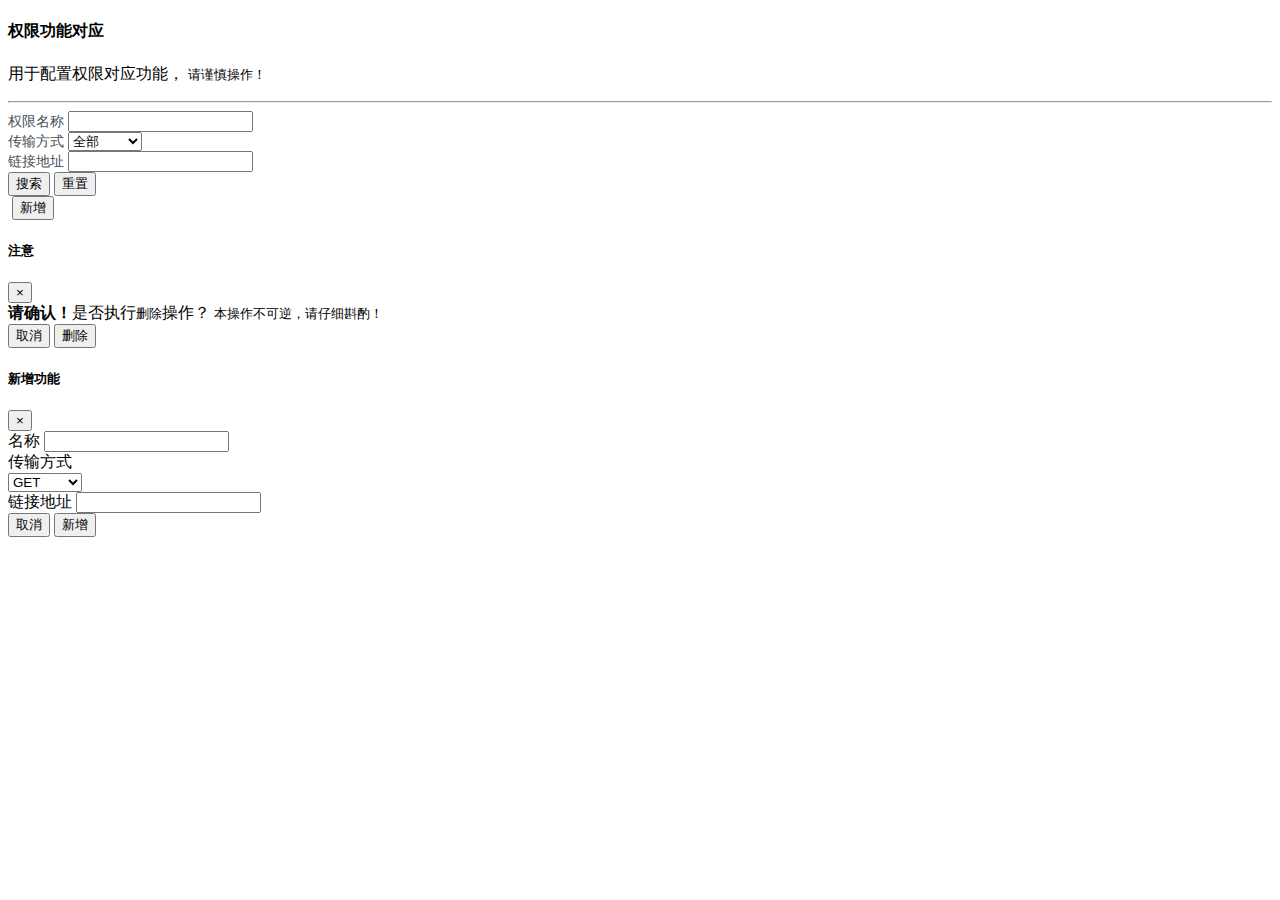
<file: src/main/resources/templates/operate.html>
<!DOCTYPE html>
<html lang="en" xmlns:th="http://www.thymeleaf.org">
<head>
    <head th:include="commons::head"></head>
    <link th:href="@{/x-editable-1.5.1/bootstrap4-editable/css/bootstrap-editable.css}" rel="stylesheet"/>
    <style>
        .search-custom label {
            font-size: 0.85rem;
            color: #495057;
        }

    </style>
</head>
<body>

<div class="container-scroller">
    <div th:replace="commons::top"></div>
    <div class="container-fluid page-body-wrapper">
        <div class="row row-offcanvas row-offcanvas-right">
            <div th:replace="commons::left"></div>
            <div class="content-wrapper">
                <h4 class="card-title">权限功能对应</h4>
                <div class="row">
                    <div class="col-lg-12 grid-margin stretch-card" style="margin-bottom: 0;">
                        <div class="card" style="margin-top: 0">
                            <div class="card-body">
                                <p class="card-description">
                                    用于配置权限对应功能， <code>请谨慎操作！</code>
                                </p>
                                <hr class="mt-2">

                                <div id="search-bar" class="search-custom">
                                    <div class="row">
                                        <div class="col-md-4">
                                            <label>权限名称</label>
                                            <input name="name" class="form-control form-control-sm"
                                                   type="text">
                                        </div>
                                        <div class="col-md-4">
                                            <label>传输方式</label>
                                            <select id="add-operate-method1" class="form-control">
                                                <option value="" selected>全部</option>
                                                <option value="GET">GET</option>
                                                <option value="POST">POST</option>
                                                <option value="PUT">PUT</option>
                                                <option value="DELETE">DELETE</option>
                                            </select>
                                            <input type="hidden" name="method" id="method">
                                        </div>
                                        <div class="col-md-4">
                                            <label>链接地址</label>
                                            <input name="url" class="form-control form-control-sm"
                                                   type="text">
                                        </div>
                                    </div>

                                    <button id="ok" type="submit" class="btn btn-primary btn-xs mt-3">搜索</button>
                                    <button id="reset" type="button" class="btn btn-light btn-xs mt-3"
                                            onclick="reset();">重置
                                    </button>
                                </div>

                                <div id="toolbar">
                                    <div class="form-inline" role="form">
                                        <button class="btn btn-primary btn-xs"
                                                style="margin-left: 4px; margin-right: 8px" data-toggle="modal"
                                                data-target="#addOperate">
                                            新增
                                        </button>

                                    </div>
                                </div>
                                <table id="table" class="table table-hover"
                                       data-icon-size="sm" data-editable-url="/operate/update">

                                </table>
                            </div>
                        </div>
                    </div>
                </div>
            </div>

            <!--删除-->
            <div class="modal fade" id="deleteInfo" tabindex="-1" role="dialog"
                 aria-labelledby="deleteInfoLabel" aria-hidden="true">
                <div class="modal-dialog" role="document">
                    <div class="modal-content">
                        <div class="modal-header">
                            <h5 class="modal-title" id="deleteInfoLabel">注意</h5>
                            <button type="button" class="close" data-dismiss="modal" aria-label="Close">
                                <span aria-hidden="true">&times;</span>
                            </button>
                        </div>
                        <div class="modal-body">
                            <strong>请确认！</strong>是否执行<code>删除</code>操作？
                            <code>本操作不可逆，请仔细斟酌！</code>
                            <input id="id" name="id" type="hidden">
                        </div>
                        <div class="modal-footer">
                            <button type="button" class="btn btn-secondary btn-xs" data-dismiss="modal">取消</button>
                            <button type="button" class="btn btn-danger btn-xs" id="delete-operate"
                                    onclick="deleteOperate()">删除
                            </button>
                        </div>
                    </div>
                </div>
            </div>
            <!--新增功能-->
            <div class="modal fade" id="addOperate" tabindex="-1" role="dialog"
                 aria-labelledby="addOperateLabel" aria-hidden="true">
                <div class="modal-dialog" role="document">
                    <div class="modal-content">
                        <div class="modal-header">
                            <h5 class="modal-title" id="addOperateLabel">新增功能</h5>
                            <button type="button" class="close" data-dismiss="modal" aria-label="Close">
                                <span aria-hidden="true">&times;</span>
                            </button>
                        </div>
                        <div class="modal-body row">
                            <div class="form-group col-md-4">
                                <label for="add-operate-name">名称</label>
                                <input type="text" class="form-control form-control-sm" id="add-operate-name"
                                       name="name" required>
                            </div>
                            <div class="form-group col-md-3">
                                <label for="add-operate-method">传输方式</label>
                                <div class="search-custom">
                                    <select id="add-operate-method" class="form-control">
                                        <option value="GET" selected>GET</option>
                                        <option value="POST">POST</option>
                                        <option value="PUT">PUT</option>
                                        <option value="DELETE">DELETE</option>
                                    </select>
                                </div>
                                <input type="hidden" name="method" id="addOperateMethod" value="GET">
                            </div>
                            <div class="form-group col-md-5">
                                <label for="add-operate-url">链接地址</label>
                                <input type="text" class="form-control form-control-sm" id="add-operate-url"
                                       name="url" required>
                            </div>
                        </div>
                        <div class="modal-footer">
                            <button type="button" class="btn btn-secondary btn-xs" data-dismiss="modal">取消</button>
                            <button type="button" class="btn btn-primary btn-xs" onclick="addOperate()">新增
                            </button>
                        </div>
                    </div>
                </div>
            </div>
            <div th:replace="commons::copyright"></div>
        </div>
    </div>
</div>

<div th:replace="commons::js"></div>
<script th:src="@{/bootstrap-table-1.12.1/extensions/editable/bootstrap-table-editable.js}"></script>
<script th:src="@{/x-editable-1.5.1/bootstrap4-editable/js/bootstrap-editable.js}"></script>
<script th:inline="javascript">
    var $table = $('#table'),
        $ok = $('#ok');

    $("#table").bootstrapTable({
        toggle: 'table',
        url: '/operate',
        toolbar: '#toolbar',
        toolbarAlign: 'right',
        trimOnSearch: 'true',
        sidePagination: 'server',
        queryParams: 'queryParams',
        idField: 'oid',
        pagination: true,
        columns: [{
            title: '序号',
            formatter: function (value, row, index) {
                var pageSize = $table.bootstrapTable('getOptions').pageSize;
                var pageNumber = $table.bootstrapTable('getOptions').pageNumber;
                return pageSize * (pageNumber - 1) + index + 1;
            }
        }, {
            field: 'oid',
            title: 'oid',
            visible: false
        }, {
            field: 'name',
            title: '名称',
            editable: {
                validate: function (value) {
                    if (!$.trim(value)) {
                        return '不能为空';
                    }
                }
            }
        }, {
            field: 'method',
            title: '传输方式',
            editable: {
                type: 'select2',
                source: [{id: 'GET', text: 'GET'}, {id: 'POST', text: 'POST'}, {id: 'PUT', text: 'PUT'}, {
                    id: 'DELETE',
                    text: 'DELETE'
                }]
            }
        }, {
            field: 'url',
            title: '链接地址',
            editable: {
                validate: function (value) {
                    if (!$.trim(value)) {
                        return '不能为空';
                    }
                }
            }
        }, {
            title: '操作',
            formatter: function (value, row, index) {
                return [
                    '<button class="btn btn-danger btn-xs" style="margin-left: 4px" onclick="showDeleteOperate(\'' + row["oid"] + '\')">删除</button>'
                ].join('');
            }
        }]
    });

    function showDeleteOperate(oid) {
        $("#id").val(oid);
        $("#delete-operate").show();
        $('#deleteInfo').modal('show');
    }

    function queryParams(params) {
        params['sid'] = $('#select-sid').val();
        $('#search-bar').find('input[name]').each(function () {
            params[$(this).attr('name')] = $(this).val();
        });
        return params;
    }


    $(function () {


        $("#add-operate-method").select2();

        $("#add-operate-method").change(function () {
            var method = $("#add-operate-method").val();
            $("#addOperateMethod").val(method);
        });


        $("#add-operate-method1").select2();

        $("#add-operate-method1").change(function () {
            var method = $("#add-operate-method1").val();
            $("#method").val(method);
        });
    });

    $ok.click(function () {
        $table.bootstrapTable('refresh');
    });

    function addOperate() {
        var params = {};
        $("#addOperate .modal-body").find('input[name]').each(function () {
            params[$(this).attr('name')] = $(this).val();
        });
        params['sid'] = $('#select-sid').val();

        $.ajax({
            url: "/operate/",
            type: "POST",
            data: JSON.stringify(params),
            contentType: "application/json;charset=UTF-8",
            // beforeSend: function () {
            //     showProgress();
            // },
            success: function (data) {
                alert("操作成功");
                $('#addOperate').modal('hide');
                $table.bootstrapTable('refresh');

            },
            error: function (result) {
                var response = result.responseText;
                var json = JSON.parse(response);
                alert("操作失败！\n错误代码：" + json.code + "。 错误信息：" + json.message);
            }
            // ,
            // complete: function () {
            //     closeProgress();
            // }
        });
    }

    function deleteOperate() {
        $.ajax({
            url: "/operate/delete/" + $("#id").val(),
            type: "POST",
            // beforeSend: function () {
            //     showProgress();
            // },
            success: function (data) {
                alert("操作成功");
                $('#deleteInfo').modal('hide');
                $table.bootstrapTable('refresh');
            },
            error: function (result) {
                var response = result.responseText;
                var json = JSON.parse(response);
                alert("操作失败！\n错误代码：" + json.code + "。 错误信息：" + json.message);
            }
            // ,
            // complete: function () {
            //     closeProgress();
            // }
        });
    }

    function reset() {
        $("#add-operate-method1").val(null).trigger("change");
        $("input[name='name']").val(null);
        $("input[name='method']").val(null);
        $("input[name='url']").val(null);
        $table.bootstrapTable('refresh');
    }

</script>

</body>
</html>
</file>
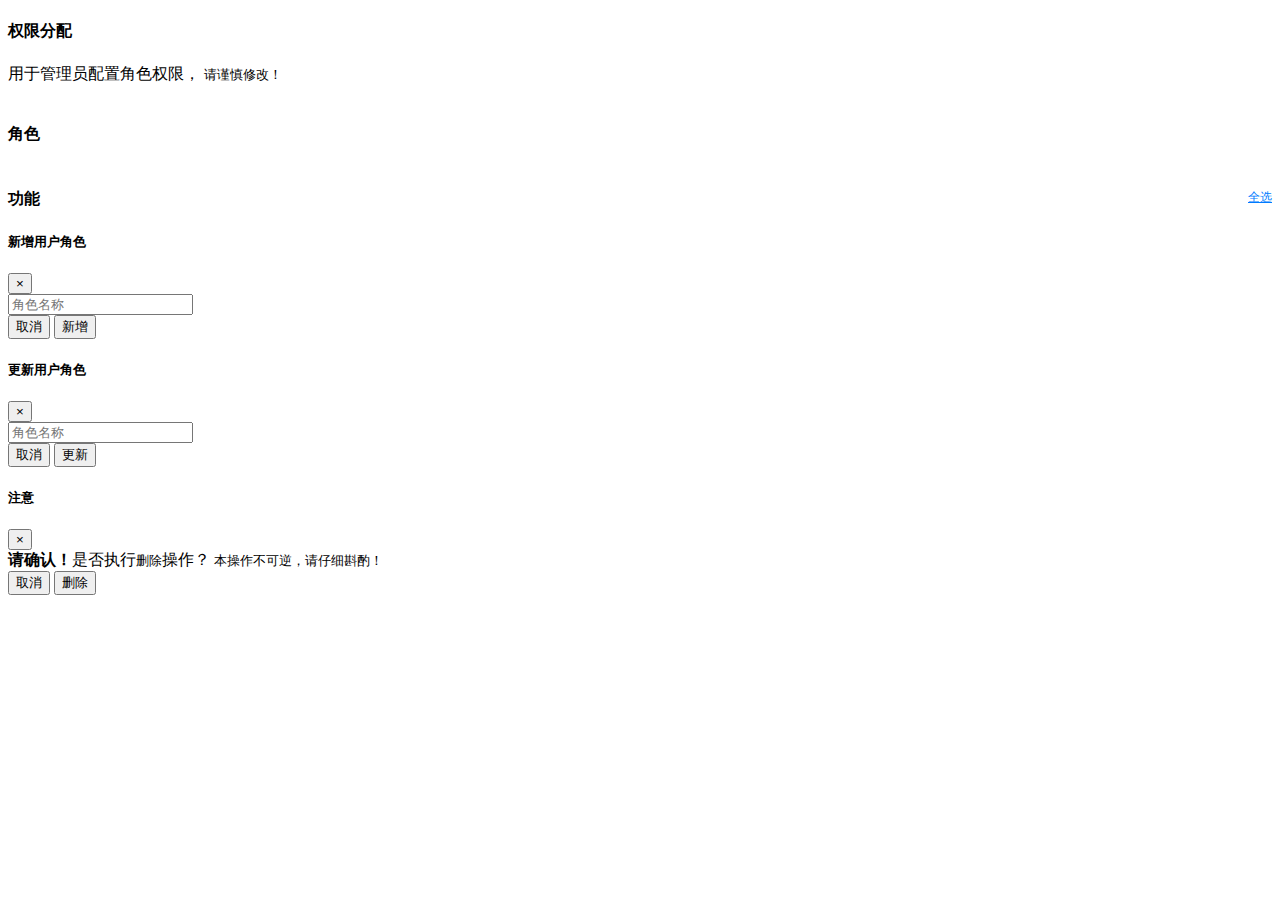
<file: src/main/resources/templates/role.html>
<!DOCTYPE html>
<html lang="en" xmlns:th="http://www.thymeleaf.org">
<head>
    <head th:include="commons::head"></head>
    <link rel="stylesheet" th:href="@{/patternfly-bootstrap-treeview-2.1.5/bootstrap-treeview.min.css}">
    <link rel="stylesheet" th:href="@{/jQuery-contextMenu-2.7.1/jquery.contextMenu.css}">
    <link th:href="@{/x-editable-1.5.1/bootstrap4-editable/css/bootstrap-editable.css}" rel="stylesheet"/>
    <style>
        .list-group-item svg {
            margin-right: 5px;
        }

    </style>
</head>
<body>

<div class="container-scroller">
    <div th:replace="commons::top"></div>
    <div class="container-fluid page-body-wrapper">
        <div class="row row-offcanvas row-offcanvas-right">
            <div th:replace="commons::left"></div>
            <div class="content-wrapper">
                <h4 class="card-title">权限分配</h4>
                <div class="row">
                    <div class="col-md-12 grid-margin stretch-card" style="margin-bottom: 0;">
                        <div class="card" style="margin-top: 0">
                            <div class="card-body">
                                <p class="card-description">
                                    用于管理员配置角色权限， <code>请谨慎修改！</code>
                                </p>
                            </div>
                        </div>
                    </div>

                    <div class="col-md-3 grid-margin stretch-card"
                         style="padding-top: 2px; padding-right: 2px; ">
                        <div class="card" style="margin-top: 0">
                            <div class="card-body">
                                <div>
                                    <a href="javascript:;" data-toggle="modal"
                                       style="float: right; color: #007bff;"
                                       data-target="#addRole">
                                        <i class="fa fa-plus"></i>
                                    </a>
                                    <h4 class="card-description">角色</h4>
                                    <div id="role-tree"></div>
                                </div>
                            </div>
                        </div>
                    </div>

                    <div class="col-md-9 grid-margin stretch-card" style="padding-top: 2px; padding-left: 0">
                        <div class="card" style="margin-top: 0">
                            <div class="card-body">
                                <a id="operate-check-all" href="javascript:;"
                                   style="float: right; color: #007bff; font-size: 0.75rem">
                                    全选
                                </a>
                                <h4 class="card-description">功能</h4>
                                <div id="operate-tree"></div>
                            </div>
                        </div>
                    </div>
                </div>
            </div>
        </div>

        <!--新增权限-->
        <div class="modal fade" id="addRole" tabindex="-1" role="dialog"
             aria-labelledby="addRoleLabel" aria-hidden="true">
            <div class="modal-dialog" role="document">
                <div class="modal-content">
                    <div class="modal-header">
                        <h5 class="modal-title" id="addRoleLabel">新增用户角色</h5>
                        <button type="button" class="close" data-dismiss="modal" aria-label="Close">
                            <span aria-hidden="true">&times;</span>
                        </button>
                    </div>
                    <div class="modal-body">
                        <input type="text" class="form-control form-control" id="add-system-info-name"
                               placeholder="角色名称"
                               name="name" required>
                        <input type="hidden" class="form-control form-control" id="add-system-info-key"
                               name="key" th:value="${#dates.createNow().getTime()}">
                    </div>
                    <div class="modal-footer">
                        <button type="button" class="btn btn-secondary btn-sm" data-dismiss="modal">取消</button>
                        <button type="button" class="btn btn-danger btn-sm" onclick="addRole()">新增
                        </button>
                    </div>
                </div>
            </div>
        </div>
        <!--修改权限-->
        <div class="modal fade" id="updateRole" tabindex="-1" role="dialog"
             aria-labelledby="updateRoleLabel" aria-hidden="true">
            <div class="modal-dialog" role="document">
                <div class="modal-content">
                    <div class="modal-header">
                        <h5 class="modal-title" id="updateRoleLabel">更新用户角色</h5>
                        <button type="button" class="close" data-dismiss="modal" aria-label="Close">
                            <span aria-hidden="true">&times;</span>
                        </button>
                    </div>
                    <div class="modal-body ">
                        <div class="form-group ">
                            <input type="text" class="form-control form-control" id="role-name" placeholder="角色名称"
                                   name="name" required>
                        </div>
                        <input type="hidden" name="rid" id="rid">
                    </div>
                    <div class="modal-footer">
                        <button type="button" class="btn btn-secondary btn-sm" data-dismiss="modal">取消</button>
                        <button type="button" class="btn btn-danger btn-sm" onclick="updateRole()">更新
                        </button>
                    </div>
                </div>
            </div>
        </div>
        <!--删除权限-->
        <div class="modal fade" id="deleteInfo" tabindex="-1" role="dialog"
             aria-labelledby="deleteInfoLabel" aria-hidden="true">
            <div class="modal-dialog" role="document">
                <div class="modal-content">
                    <div class="modal-header">
                        <h5 class="modal-title" id="deleteInfoLabel">注意</h5>
                        <button type="button" class="close" data-dismiss="modal" aria-label="Close">
                            <span aria-hidden="true">&times;</span>
                        </button>
                    </div>
                    <div class="modal-body">
                        <strong>请确认！</strong>是否执行<code>删除</code>操作？
                        <code>本操作不可逆，请仔细斟酌！</code>
                        <input id="id" name="id" type="hidden">
                    </div>
                    <div class="modal-footer">
                        <button type="button" class="btn btn-secondary btn-xs" data-dismiss="modal">取消</button>
                        <button type="button" class="btn btn-danger btn-xs"
                                onclick="deleteRole()">删除
                        </button>
                    </div>
                </div>
            </div>
        </div>
        <div th:replace="commons::copyright"></div>
    </div>
</div>
</div>

<div th:replace="commons::js"></div>
<script th:src="@{/patternfly-bootstrap-treeview-2.1.5/bootstrap-treeview.js}"></script>
<script th:src="@{/jQuery-contextMenu-2.7.1/jquery.contextMenu.js}"></script>
<script th:src="@{/jQuery-contextMenu-2.7.1/jquery.ui.position.js}"></script>
<script th:inline="javascript">
    var opsize, ropsize;

    $('#role-tree').treeview({
        dataUrl: {
            url: "/role/tree",
            method: "GET",
            cache: false
        },
        preventUnselect: true,
        selectedBackColor: "#dee2e6",
        selectedColor: "#212529",
        onNodeSelected: function (event, node) {
            var rid = $('#role-tree').treeview('getSelected')[0].dataAttr.id;
            var disable = $('#role-tree').treeview('getSelected')[0].dataAttr.root === 1;
            getOperate(rid, disable);
            $("#operate-check-all").attr("disabled", disable);
        },
        onRendered: function (event, nodes) {
            try {
                var rid = $('#role-tree').treeview('getSelected')[0].dataAttr.id;
                var disable = $('#role-tree').treeview('getSelected')[0].dataAttr.root === 1;
                getOperate(rid, disable);
                $("#operate-check-all").attr("disabled", disable);
            } catch (e) {
                console.log(e)
            }
        }
    });


    function getOperate(rid, disable) {
        var params = {
            rid: rid,
            disable: disable
        };
        $('#operate-tree').treeview({
            dataUrl: {
                url: "/operate/tree",
                method: "GET",
                data: params,
                cache: false,
                success: function (data) {
                    ropsize = 0;
                    opsize = data.length;
                    $.each(data, function (i, operate) {
                        if (operate.state.checked)
                            ropsize++;
                    });
                    setFont();
                }
            },
            showIcon: false,
            showCheckbox: true,
            uncheckedIcon: "fa fa-square-o",
            checkedIcon: "fa fa-check-square-o",
            highlightSelected: false,
            onNodeSelected: function (event, node) {
                if (node.state.checked) {
                    $(this).treeview('uncheckNode', [node, {silent: true}]);
                    deleteRoleOperate(node.id, node.dataAttr.value);
                } else {
                    $(this).treeview('checkNode', [node, {silent: true}]);
                    addRoleOperate(node.id, node.dataAttr.id);
                }
            },
            onNodeChecked: function (event, node) {
                addRoleOperate(node.id, node.dataAttr.id);
            },
            onNodeUnchecked: function (event, node) {
                deleteRoleOperate(node.id, node.dataAttr.value);
            }
        });
    }

    $(function () {
        $('#role-tree').contextMenu({
            selector: '.list-group-item',
            callback: function (key, options) {
                var id = $(this).attr("data-id");
                if (key === "edit") {
                    $("#role-name").val($(this).text());
                    $("#role-key").val($(this).attr("data-value"));
                    $("#rid").val(id);
                    $('#updateRole').modal('show');
                } else {
                    $("#id").val(id);
                    $('#deleteInfo').modal('show');
                }
            },
            items: {
                "edit": {name: "修改", icon: "edit"},
                "delete": {name: "删除", icon: "delete"}
            }
        });
    });


    function addRole() {
        var params = {};
        $("#addRole .modal-body").find('input[name]').each(function () {
            params[$(this).attr('name')] = $(this).val();
        });

        $.ajax({
            url: "/role/",
            type: "POST",
            data: JSON.stringify(params),
            contentType: "application/json;charset=UTF-8",
            // beforeSend: function () {
            //     showProgress();
            // },
            success: function (data) {
                alert("操作成功");
                var node = {
                    text: params.name,
                    dataAttr: {
                        id: data,
                        value: params.key,
                        modify: 1
                    },
                    id: 'role-' + data,
                    state: {selected: true}
                };
                var nodes = $("#role-tree").treeview('getNodes');
                $("#role-tree").treeview('addNode', [node, nodes[node.length], nodes.length, {silent: true}]);
                $('#role-tree').treeview('selectNode', [node, {silent: true}]);
                var disable = $('#role-tree').treeview('getSelected')[0].dataAttr.root === 1;
                $("#operate-check-all").attr("disabled", disable);
                getOperate(data, disable);

                $("#addRole .modal-body").find('input[name]').each(function () {
                    $(this).val('');
                });
                $("#addRole").modal('hide');
            },
            error: function (result) {
                var response = result.responseText;
                var json = JSON.parse(response);
                alert("操作失败！\n错误代码：" + json.code + "。 错误信息：" + json.message);
            }
            // ,
            // complete: function () {
            //     closeProgress();
            // }
        });
    }

    function deleteRole() {
        var id = $("#id").val();
        $.ajax({
            url: "/role/delete/" + id,
            type: "POST",
            // beforeSend: function () {
            //     showProgress();
            // },
            success: function (data) {
                alert("操作成功");
                var adminNode = $("#role-tree").treeview('findNodes', ['1', 'dataAttr.root'])[0];
                $('#role-tree').treeview('selectNode', [adminNode, {silent: true}]);

                var node = $("#role-tree").treeview('findNodes', ['role-' + id, 'id'])[0];
                $("#role-tree").treeview('removeNode', [node, {silent: true}]);

                $("#deleteInfo").modal('hide');
            },
            error: function (result) {
                var response = result.responseText;
                var json = JSON.parse(response);
                alert("操作失败！\n错误代码：" + json.code + "。 错误信息：" + json.message);
            }
            // ,
            // complete: function () {
            //     closeProgress();
            // }
        });
    }

    function updateRole() {
        var id;
        var params = {};
        $("#updateRole .modal-body").find('input[name]').each(function () {
            if ($(this).attr('name') === "rid")
                id = $(this).val();
            params[$(this).attr('name')] = $(this).val();
        });

        $.ajax({
            url: "/role/update/" + id,
            type: "POST",
            data: JSON.stringify(params),
            contentType: "application/json;charset=UTF-8",
            // beforeSend: function () {
            //     showProgress();
            // },
            success: function (data) {
                alert("操作成功");
                var node = $("#role-tree").treeview('findNodes', ['role-' + id, 'id'])[0];
                var newNode = {
                    text: params.name,
                    dataAttr: node.dataAttr,
                    id: node.id,
                    state: {selected: true},
                    class: node.class
                };

                $('#role-tree').treeview('updateNode', [node, newNode, {silent: true}]);
                $("#updateRole").modal('hide');
            },
            error: function (result) {
                var response = result.responseText;
                var json = JSON.parse(response);
                alert("操作失败！\n错误代码：" + json.code + "。 错误信息：" + json.message);
            }
            // ,
            // complete: function () {
            //     closeProgress();
            // }
        });
    }

    function addRoleOperate(id, oid) {
        var params = {};
        params['oid'] = oid;
        var rid;
        try {
            rid = $('#role-tree').treeview('getSelected')[0].dataAttr.id;
        } catch (e) {
        }
        if (rid === undefined) {
            alert("无法获取rid");
            return
        }
        params['rid'] = rid;

        $.ajax({
            url: "/roleOperate/",
            type: "POST",
            data: JSON.stringify(params),
            contentType: "application/json;charset=UTF-8",
            // beforeSend: function () {
            //     showProgress();
            // },
            success: function (data) {
                var node = $('#operate-tree').treeview('findNodes', [id, 'id'])[0];
                var newNode = {
                    text: node.text,
                    dataAttr: {
                        id: node.dataAttr.id,
                        value: data
                    },
                    id: node.id,
                    state: {checked: true, disabled: node.state.disabled}
                };

                $('#operate-tree').treeview('updateNode', [node, newNode, {silent: true}]);
                ropsize++;
                setFont();
            },
            error: function (result) {
                var node = $('#operate-tree').treeview('findNodes', [id, 'id'])[0];
                $("#operate-tree").treeview('uncheckNode', [node, {silent: true}]);
                var response = result.responseText;
                var json = JSON.parse(response);
                alert("操作失败！\n错误代码：" + json.code + "。 错误信息：" + json.message);
            }
            // ,
            // complete: function () {
            //     closeProgress();
            // }
        });
    }

    function deleteRoleOperate(nodeid, roid) {
        $.ajax({
            url: "/roleOperate/delete/" + roid,
            type: "POST",
            // beforeSend: function () {
            //     showProgress();
            // },
            success: function (data) {
                var node = $('#operate-tree').treeview('findNodes', [nodeid, 'id'])[0];
                var newNode = {
                    text: node.text,
                    dataAttr: {
                        id: node.dataAttr.id
                    },
                    id: node.id,
                    state: {checked: false, disabled: node.state.disabled}
                };
                $('#operate-tree').treeview('updateNode', [node, newNode, {silent: true}]);
                ropsize--;
                setFont();
            },
            error: function (result) {
                var node = $('#operate-tree').treeview('findNodes', [nodeid, 'id'])[0];
                $("#operate-tree").treeview('checkNode', [node, {silent: true}]);
                var response = result.responseText;
                var json = JSON.parse(response);
                alert("操作失败！\n错误代码：" + json.code + "。 错误信息：" + json.message);
            }
            // ,
            // complete: function () {
            //     closeProgress();
            // }
        });
    }

    function setFont() {
        if (opsize === ropsize) {
            $("#operate-check-all").html("取消全选");
        } else {
            $("#operate-check-all").html("全选");
        }
    }

    $("#operate-check-all").click(function () {
        // $('#role-tree').treeview('getSelected')[0]
        if ($(this).is('[disabled]')) {
            alert("无法修改系统管理员账号的权限");
        } else {
            if (opsize === ropsize) {
                deleteList();
            } else {
                saveList();
            }
        }
    });

    function saveList() {
        var rid;
        try {
            rid = $('#role-tree').treeview('getSelected')[0].dataAttr.id;
        } catch (e) {
        }
        if (rid === undefined) {
            alert("无法获取rid");
            return
        }

        var oids = [];
        $.each($('#operate-tree').treeview('getUnchecked'), function (i, operate) {
            oids.push(operate.dataAttr.id);
        });

        $.ajax({
            url: "/roleOperate/list/" + rid,
            type: "POST",
            dataType: "json",
            data: JSON.stringify(oids),
            contentType: "application/json;charset=UTF-8",
            // beforeSend: function () {
            //     showProgress();
            // },
            success: function (data) {
                $.each($('#operate-tree').treeview('getUnchecked'), function (i, node) {
                    var roid;
                    $.each(data, function (j, map) {
                        if (node.dataAttr.id === map.oid)
                            roid = map.roid;
                    });

                    var newNode = {
                        text: node.text,
                        dataAttr: {
                            id: node.dataAttr.id,
                            value: roid
                        },
                        id: node.id,
                        state: {checked: true, disabled: node.state.disabled}
                    };

                    $('#operate-tree').treeview('updateNode', [node, newNode, {silent: true}]);
                });
                ropsize = opsize;
                setFont();
            },
            error: function (result) {
                var response = result.responseText;
                var json = JSON.parse(response);
                alert("操作失败！\n错误代码：" + json.code + "。 错误信息：" + json.message);
            }
            // ,
            // complete: function () {
            //     closeProgress();
            // }
        });
    }

    function deleteList() {
        var rid;
        try {
            rid = $('#role-tree').treeview('getSelected')[0].dataAttr.id;
        } catch (e) {
        }
        if (rid === undefined) {
            alert("无法获取到rid");
            return;
        }

        $.ajax({
            url: "/roleOperate/delete/list/" + rid,
            type: "POST",
            // beforeSend: function () {
            //     showProgress();
            // },
            success: function (data) {
                $.each($('#operate-tree').treeview('getNodes'), function (i, node) {
                    var newNode = {
                        text: node.text,
                        dataAttr: {
                            id: node.dataAttr.id
                        },
                        id: node.id,
                        state: {checked: false, disabled: node.state.disabled}
                    };

                    $('#operate-tree').treeview('updateNode', [node, newNode, {silent: true}]);
                });

                ropsize = 0;
                setFont();
            },
            error: function (result) {
                var response = result.responseText;
                var json = JSON.parse(response);
                alert("操作失败！\n错误代码：" + json.code + "。 错误信息：" + json.message);
            }
            // ,
            // complete: function () {
            //     closeProgress();
            // }
        });
    }


</script>

</body>
</html>
</file>
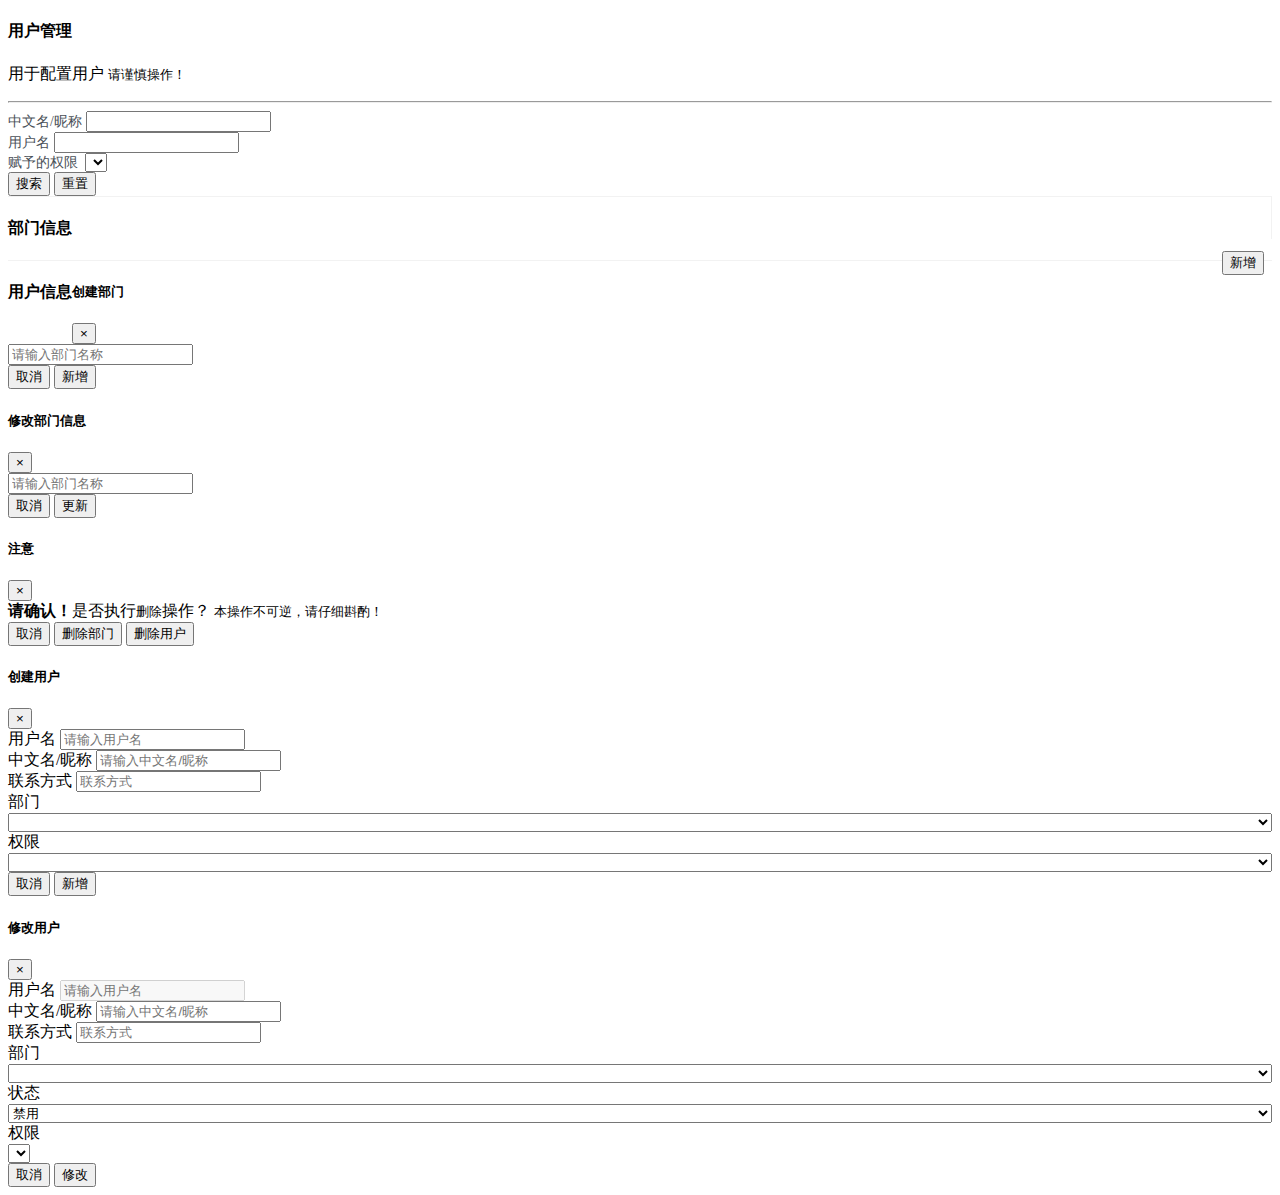
<file: src/main/resources/templates/user.html>
<!DOCTYPE html>
<html lang="en" xmlns:th="http://www.thymeleaf.org">
<head>
    <head th:include="commons::head"></head>
    <link rel="stylesheet" th:href="@{/patternfly-bootstrap-treeview-2.1.5/bootstrap-treeview.min.css}">
    <link rel="stylesheet" th:href="@{/jQuery-contextMenu-2.7.1/jquery.contextMenu.css}">
    <link th:href="@{/x-editable-1.5.1/bootstrap4-editable/css/bootstrap-editable.css}" rel="stylesheet"/>
    <style>
        .search-custom label {
            font-size: 0.85rem;
            color: #495057;
        }

    </style>
</head>
<body>

<div class="container-scroller">
    <div th:replace="commons::top"></div>
    <div class="container-fluid page-body-wrapper">
        <div class="row row-offcanvas row-offcanvas-right">
            <div th:replace="commons::left"></div>
            <div class="content-wrapper">
                <h4 class="card-title">用户管理</h4>
                <div class="row">
                    <div class="col-lg-12 grid-margin stretch-card" style="margin-bottom: 0;">
                        <div class="card" style="margin-top: 0">
                            <div class="card-body">
                                <p class="card-description">
                                    用于配置用户 <code>请谨慎操作！</code>
                                </p>
                                <hr class="mt-2">

                                <div id="search-bar" class="search-custom">
                                    <div class="row">
                                        <div class="col-md-4">
                                            <label>中文名/昵称</label>
                                            <input name="zhname" class="form-control form-control-sm"
                                                   type="text">
                                        </div>
                                        <div class="col-md-4">
                                            <label>用户名</label>
                                            <input name="username" class="form-control form-control-sm"
                                                   type="text">
                                        </div>
                                        <div class="col-md-4">
                                            <label>赋予的权限&nbsp;</label>
                                            <select class="form-control" id="role-info">
                                            </select>
                                            <input type="hidden" name="rid" id="rid">
                                        </div>
                                    </div>

                                    <button id="ok" type="submit" class="btn btn-primary btn-xs mt-3">搜索</button>
                                    <button id="reset" type="button" class="btn btn-light btn-xs mt-3"
                                            onclick="reset();">重置
                                    </button>
                                </div>
                            </div>
                        </div>
                    </div>

                    <div class="col-md-3 d-flex align-items-stretch" style="padding-right: 0; ">
                        <div class="row flex-grow">
                            <div class="col-12 grid-margin stretch-card">
                                <div class="card" style="margin-top: 0">
                                    <div class="card-body"
                                         style="border-right: 1px solid #f2f2f2; border-top: 1px solid #f2f2f2">
                                        <div>
                                            <!--<a href="javascript:;" data-toggle="modal"-->
                                            <!--style="float: right; color: #28a745;"-->
                                            <!--data-target="#addDept">-->
                                            <!--<i class="fa fa-plus"-->
                                            <!--&gt;</i>-->
                                            <!--</a>-->
                                            <h4 class="card-description">部门信息</h4>
                                            <div id="dept-tree" class="tree-with-icon"></div>
                                            <input type="hidden" id="select-sid">
                                        </div>
                                    </div>
                                </div>
                            </div>
                        </div>
                    </div>

                    <div class="col-md-9 d-flex grid-margin align-items-stretch" style="padding-left: 0">
                        <div class="card" style="margin-top: 0; width: 100%">
                            <div class="card-body" style="border-top: 1px solid #f2f2f2">
                                <h4 class="card-description" style="float:left;">用户信息</h4>
                                <button class="btn btn-primary btn-xs"
                                        style="margin-left: 4px; margin-right: 8px;float: right;margin-top: -10px;"
                                        data-toggle="modal"
                                        data-target="#addUser">
                                    <span>新增</span>
                                </button>

                                <!--<div id="toolbar">
                                    <div class="form-inline" role="form">
                                        <button class="btn btn-primary btn-xs"
                                                style="margin-left: 4px; margin-right: 8px" data-toggle="modal"
                                                data-target="#addUser">
                                            <span>新增</span>
                                        </button>

                                    </div>
                                </div>-->
                                <table id="table" class="table table-hover"
                                       data-icon-size="sm" data-editable-url="/operate/update">

                                </table>
                            </div>
                        </div>
                    </div>
                </div>
            </div>

            <!--新增部门-->
            <div class="modal fade" id="addDept" tabindex="-1" role="dialog"
                 aria-labelledby="addDeptLabel" aria-hidden="true">
                <div class="modal-dialog" role="document">
                    <div class="modal-content">
                        <div class="modal-header">
                            <h5 class="modal-title" id="addDeptLabel">创建部门</h5>
                            <button type="button" class="close" data-dismiss="modal" aria-label="Close">
                                <span aria-hidden="true">&times;</span>
                            </button>
                        </div>
                        <div class="modal-body">
                            <input type="text" class="form-control form-control" id="add-system-info-name"
                                   name="name" required placeholder="请输入部门名称">
                            <input type="hidden" id="add-dept-parentId" name="parentId">
                        </div>
                        <div class="modal-footer">
                            <button type="button" class="btn btn-secondary btn-xs" data-dismiss="modal">取消</button>
                            <button type="button" class="btn btn-primary btn-xs" onclick="addDept()">新增
                            </button>
                        </div>
                    </div>
                </div>
            </div>
            <!--修改部门-->
            <div class="modal fade" id="updateDept" tabindex="-1" role="dialog"
                 aria-labelledby="updateDeptLabel" aria-hidden="true">
                <div class="modal-dialog" role="document">
                    <div class="modal-content">
                        <div class="modal-header">
                            <h5 class="modal-title" id="updateSystemInfoLabel">修改部门信息</h5>
                            <button type="button" class="close" data-dismiss="modal" aria-label="Close">
                                <span aria-hidden="true">&times;</span>
                            </button>
                        </div>
                        <div class="modal-body row">
                            <input type="text" class="form-control form-control" id="modify-dept-name"
                                   name="name" required placeholder="请输入部门名称">
                            <input type="hidden" name="did" id="did">
                        </div>
                        <div class="modal-footer">
                            <button type="button" class="btn btn-secondary btn-xs" data-dismiss="modal">取消</button>
                            <button type="button" class="btn btn-primary btn-xs" onclick="updateDept()">更新
                            </button>
                        </div>
                    </div>
                </div>
            </div>
            <!--删除-->
            <div class="modal fade" id="deleteInfo" tabindex="-1" role="dialog"
                 aria-labelledby="deleteInfoLabel" aria-hidden="true">
                <div class="modal-dialog" role="document">
                    <div class="modal-content">
                        <div class="modal-header">
                            <h5 class="modal-title" id="deleteInfoLabel">注意</h5>
                            <button type="button" class="close" data-dismiss="modal" aria-label="Close">
                                <span aria-hidden="true">&times;</span>
                            </button>
                        </div>
                        <div class="modal-body">
                            <strong>请确认！</strong>是否执行<code>删除</code>操作？
                            <code>本操作不可逆，请仔细斟酌！</code>
                            <input id="id" name="id" type="hidden">
                        </div>
                        <div class="modal-footer">
                            <button type="button" class="btn btn-secondary btn-xs" data-dismiss="modal">取消</button>
                            <button type="button" class="btn btn-danger btn-xs" id="delete-dept"
                                    onclick="deleteDept()">删除部门
                            </button>
                            <button type="button" class="btn btn-danger btn-xs" id="delete-user"
                                    onclick="deleteUser()">删除用户
                            </button>
                        </div>
                    </div>
                </div>
            </div>
            <!--新增用户-->
            <div class="modal fade" id="addUser" role="dialog" aria-labelledby="addUserLabel" aria-hidden="true">
                <div class="modal-dialog" role="document">
                    <div class="modal-content">
                        <div class="modal-header">
                            <h5 class="modal-title" id="addUserLabel">创建用户</h5>
                            <button type="button" class="close" data-dismiss="modal" aria-label="Close">
                                <span aria-hidden="true">&times;</span>
                            </button>
                        </div>
                        <div class="modal-body ">
                            <div class="form-group">
                                <label for="add-username">用户名</label>
                                <input type="text" class="form-control form-control-sm" id="add-username"
                                       name="username" required placeholder="请输入用户名">
                            </div>
                            <div class="form-group">
                                <label for="add-username">中文名/昵称</label>
                                <input type="text" class="form-control form-control-sm" id="add-zhname"
                                       name="zhName" required placeholder="请输入中文名/昵称">
                            </div>
                            <div class="form-group">
                                <label for="add-phone">联系方式</label>
                                <input type="text" class="form-control form-control-sm" id="add-phone"
                                       name="phone" required placeholder="联系方式">
                            </div>
                            <div class="form-group">
                                <label for="add-dept">部门</label>
                                <div class="search-custom">
                                    <select id="add-dept" class="form-control" style="width: 100%"></select>
                                </div>
                                <input type="hidden" name="did" id="add-did">
                            </div>

                            <div class="form-group">
                                <label for="add-role">权限</label>
                                <div class="search-custom">
                                    <select id="add-role" class="form-control" style="width: 100%"></select>
                                </div>
                                <input type="hidden" id="addRole">
                            </div>
                        </div>
                        <div class="modal-footer">
                            <button type="button" class="btn btn-secondary btn-xs" data-dismiss="modal">取消</button>
                            <button type="button" class="btn btn-primary btn-xs" onclick="addUser()">新增
                            </button>
                        </div>
                    </div>
                </div>
            </div>
            <!--修改用户-->
            <div class="modal fade" id="modifyUser" role="dialog"
                 aria-labelledby="modifyUserLable" aria-hidden="true">
                <div class="modal-dialog" role="document">
                    <div class="modal-content">
                        <div class="modal-header">
                            <h5 class="modal-title" id="modifyUserLable">修改用户</h5>
                            <button type="button" class="close" data-dismiss="modal" aria-label="Close">
                                <span aria-hidden="true">&times;</span>
                            </button>
                        </div>
                        <div class="modal-body ">
                            <input type="hidden" name="uid" id="modify-uid">
                            <div class="form-group">
                                <label for="modify-username">用户名</label>
                                <input type="text" class="form-control form-control-sm" id="modify-username" disabled
                                       name="username" required placeholder="请输入用户名">
                            </div>
                            <div class="form-group">
                                <label for="modify-username">中文名/昵称</label>
                                <input type="text" class="form-control form-control-sm" id="modify-zhname"
                                       name="zhName" required placeholder="请输入中文名/昵称">
                            </div>
                            <div class="form-group">
                                <label for="modify-phone">联系方式</label>
                                <input type="text" class="form-control form-control-sm" id="modify-phone"
                                       name="phone" required placeholder="联系方式">
                            </div>
                            <div class="form-group">
                                <label for="modify-dept">部门</label>
                                <div class="search-custom">
                                    <select id="modify-dept" class="form-control" style="width: 100%">

                                    </select>
                                </div>
                                <input type="hidden" name="did" id="modify-did">
                            </div>

                            <div class="form-group">
                                <label for="modify-status">状态</label>
                                <div class="search-custom">
                                    <select id="modify-status" class="form-control" style="width: 100%">
                                        <option value="0">禁用</option>
                                        <option value="1">启用</option>
                                    </select>
                                </div>
                                <input type="hidden" name="status" id="modifyStatus">
                            </div>

                            <div class="form-group">
                                <label for="modify-role">权限</label>
                                <div class="search-custom">
                                    <select id="modify-role" class="form-control"></select>
                                </div>
                                <input type="hidden" id="modifyRole">
                            </div>
                        </div>
                        <div class="modal-footer">
                            <button type="button" class="btn btn-secondary btn-sm" data-dismiss="modal">取消</button>
                            <button type="button" class="btn btn-danger btn-sm" onclick="updateUser()">修改
                            </button>
                        </div>
                    </div>
                </div>
            </div>
            <div th:replace="commons::copyright"></div>
        </div>
    </div>
</div>
<div th:replace="commons::js"></div>
<script th:src="@{/patternfly-bootstrap-treeview-2.1.5/bootstrap-treeview.js}"></script>
<script th:src="@{/jQuery-contextMenu-2.7.1/jquery.contextMenu.js}"></script>
<script th:src="@{/jQuery-contextMenu-2.7.1/jquery.ui.position.js}"></script>
<script th:src="@{/bootstrap-table-1.12.1/extensions/editable/bootstrap-table-editable.js}"></script>
<script th:src="@{/x-editable-1.5.1/bootstrap4-editable/js/bootstrap-editable.js}"></script>
<script th:inline="javascript">
    var initSelect1 = 0;
    var $table = $('#table'),
        $ok = $('#ok');

    $("#table").bootstrapTable({
        toggle: 'table',
        url: '/user',
        toolbar: '#toolbar',
        toolbarAlign: 'right',
        trimOnSearch: 'true',
        sidePagination: 'server',
        queryParams: 'queryParams',
        idField: 'oid',
        pagination: true,
        columns: [{
            title: '序号',
            formatter: function (value, row, index) {
                var pageSize = $table.bootstrapTable('getOptions').pageSize;
                var pageNumber = $table.bootstrapTable('getOptions').pageNumber;
                return pageSize * (pageNumber - 1) + index + 1;
            }
        }, {
            field: 'uid',
            title: 'uid',
            visible: false
        }, {
            field: 'root',
            title: 'root',
            visible: false
        }, {
            field: 'username',
            title: '用户名'
        }, {
            field: 'zhName',
            title: '中文名'
        }, {
            field: 'deptName',
            title: '所属部门'
        }, {
            field: 'status',
            title: '状态',
            formatter: function (value, row, index) {
                if (value === 1)
                    return '正常';
                else
                    return '禁用';
            }
        }, {
            field: 'roleName',
            title: '已赋予的权限',
            formatter: function (value, row, index) {
                if (value === undefined || value === null || value === "")
                    return "";
                if (value.indexOf(",") == -1)
                    return value;
                var roles = value.split(",");
                if (roles.length === 0)
                    return "";
                else if (roles.length === 1)
                    return roles[0];
                else
                    return '<span data-toggle="tooltip" title="' + value + '">' + roles[0] + '...</span>';
            }
        }, {
            title: '操作',
            formatter: function (value, row, index) {
                if (row['root'] === true)
                    return '<button class="btn btn-outline-light btn-xs" onclick="initPassword(\'' + row['uid'] + '\')">重置密码</button>';
                else
                    return [
                        '<button class="btn btn-outline-light btn-xs" onclick="initPassword(\'' + row['uid'] + '\')">重置密码</button>',
                        '<button class="btn btn-outline-light btn-xs" style="margin-right: 4px; margin-left: 4px" onclick="showModifyUser(\'' + row['uid'] + '\')">编辑</button>',
                        '<button class="btn btn-danger btn-xs" onclick="showDeleteInfo(\'' + row['uid'] + '\')">删除</button>'
                    ].join('');
            }
        }]
    });

    function initPassword(uid) {
        console.info(uid);
        $.ajax({
            url: "/user/initPwd/" + uid,
            type: "POST",
            contentType: "application/json;charset=UTF-8",
            //beforeSend: function () {
            success: function (data) {
                alert("初始化密码成功！");
            },
            error: function (result) {
                var response = result.responseText;
                var json = JSON.parse(response);
                alert("操作失败！\n错误代码：" + json.code + "。 错误信息：" + json.message);
            }
        });
    }

    function showDeleteInfo(uid) {
        $("#id").val(uid);
        $("#delete-user").show();
        $("#delete-dept").hide();
        $('#deleteInfo').modal('show');

    }

    function showModifyUser(uid) {
        $("#modifyUser").modal('show');
        $.ajax({
            url: "/user/" + uid,
            type: "GET",
            contentType: "application/json;charset=UTF-8",
            beforeSend: function () {
                $("#modify-uid").val(uid);
            },
            success: function (data) {
                $("#modify-username").val(data.username);
                $("#modify-zhname").val(data.zhName);
                $("#modify-phone").val(data.phone);
                $("#modify-did").val(data.did);
                $("#modify-status").val(data.status).trigger('change');
                $("#modifyStatus").val(data.status);

                var option = new Option(data.dept.name, data.did, false, true);
                $("#modify-dept").append(option).trigger('change');

                //debugger
                if (data.roles !== null && data.roles.length > 0) {
                    var rid1 = [];
                    $.each(data.roles, function (i, item) {
                        rid1.push(item.rid);
                        if ($('#modify-role').find("option[value='" + item.rid + "']").length==0) {
                            $('#modify-role').append(new Option(item.name, item.rid, false, true));
                        }
                    });
                    if(initSelect1==0){
                        setModifyRole(rid1);
                    }else{
                        $('#modify-role').val(rid1).trigger('change');
                    }


                    $("#modifyRole").val(data.roles.map(function (value) {
                        return value.rid
                    }).join());
                } else {
                    $('#modify-role').val(null).trigger('change');
                    $("#modifyRole").val(null);
                }
            },
            error: function (result) {
                var response = result.responseText;
                var json = JSON.parse(response);
                alert("操作失败！\n错误代码：" + json.code + "。 错误信息：" + json.message);
            }
        });

    }

    function setModifyRole(rid1){
        if(initSelect1>0){
            $('#modify-role').val(rid1).trigger('change');
        }else{
            setTimeout(function(){
                setModifyRole(rid1);
            },100);
        }
    }

    function deleteUser() {
        var id = $("#id").val();
        $.ajax({
            url: "/user/delete/" + id,
            type: "POST",
            contentType: "application/json;charset=UTF-8",
            success: function (data) {
                alert("用户删除成功！");
                $table.bootstrapTable('refresh');
                $('#deleteInfo').modal('hide');
            },
            error: function (result) {
                var response = result.responseText;
                var json = JSON.parse(response);
                alert("操作失败！\n错误代码：" + json.code + "。 错误信息：" + json.message);
            }
        });
    }

    function queryParams(params) {
        params['did'] = $('#select-sid').val();
        $('#search-bar').find('input[name]').each(function () {
            params[$(this).attr('name')] = $(this).val();
        });
        return params;
    }

    $('#dept-tree').treeview({
        dataUrl: {
            url: "/dept/tree",
            method: "GET",
            cache: false,
            success: function (data) {
                if (data.length > 0)
                    $("#select-sid").val(data[0].dataAttr.did);
            }
        },
        levels: 2,
        preventUnselect: true,
        allowReselect: true,
        selectedBackColor: "#dee2e6",
        selectedColor: "#212529",
        expandIcon: "far fa-folder-open",
        collapseIcon: "far fa-folder-open",
        emptyIcon: "far fa-folder",
        loadingIcon: "fa fa-hourglass-half",
        lazyLoad: function (node, dataHandler) {
            $.ajax({
                url: "/dept/tree/child",
                type: 'GET',
                data: {
                    code: node.dataAttr.did
                },
                success: function (data) {
                    dataHandler(data);
                }
            });
        },
        onNodeSelected: function (event, node) {
            if (node.state.expanded) {
                if ($("#select-sid").val() === node.dataAttr.did)
                    $('#' + node.id + ' .expand-icon').click();
                else {
                    $("#select-sid").val(node.dataAttr.did);
                    $table.bootstrapTable('refresh');
                    if (node.dataAttr.did !== undefined)
                        getName(node.dataAttr.did);
                    else {
                        $("#add-dept").html('');
                        $("#add-did").val('');
                    }
                }
            } else {
                if ($("#select-sid").val() !== node.dataAttr.did) {
                    $("#select-sid").val(node.dataAttr.did);
                    $table.bootstrapTable('refresh');
                    if (node.dataAttr.did !== undefined)
                        getName(node.dataAttr.did);
                    else {
                        $("#add-dept").html('');
                        $("#add-did").val('');
                    }
                }
                $('#' + node.id + ' .expand-icon').click();
            }
        },

        onRendered: function (event, nodes) {
            $table.bootstrapTable('refresh');
        }
    });

    function getName(did) {
        $.ajax({
            url: "/dept/name/" + did,
            type: "GET",
            success: function (data) {
                var option = new Option(data, did, true, true);
                $("#add-dept").append(option).trigger('change');
                $("#add-did").val(did);
            },
            error: function (result) {
            }
        });
    }

    $(function () {
        $('#dept-tree').contextMenu({
            selector: '.root',
            callback: function (key, options) {
                var parentId = $(this).attr("data-did");
                if (parentId === undefined)
                    parentId = 0;
                $("#add-dept-parentId").val(parentId);
                $('#addDept').modal('show');
            },
            items: {
                "insert": {name: "新增子部门", icon: "add"}
            }
        });

        $('#dept-tree').contextMenu({
            selector: '.list-group-item',
            callback: function (key, options) {
                var parentId = $(this).attr("data-did");
                if (key === "insert") {
                    $("#add-dept-parentId").val(parentId);
                    $('#addDept').modal('show');
                } else if (key === "edit") {
                    $("#modify-dept-name").val($(this).text());
                    $("#did").val(parentId);
                    $('#updateDept').modal('show');
                } else {
                    $("#id").val(parentId);
                    $("#delete-user").hide();
                    $("#delete-dept").show();
                    $('#deleteInfo').modal('show');
                }
            },
            items: {
                "insert": {name: "新增子部门", icon: "add"},
                "edit": {name: "修改", icon: "edit"},
                "delete": {name: "删除", icon: "delete"}
            }
        });
        $("#role-info").select2({
            ajax: {
                url: "/role",
                type: "GET",
                dataType: 'json',
                delay: 250,
                data: function (params) {
                    return {
                        roleName: params.term,
                        offset: (params.page || 0) * 10,
                        limit: 10
                    };
                },
                processResults: function (data, params) {
                    var roles = [];
                    if (data["total"] > 0) {
                        $.each(data["rows"], function (i, item) {
                            var tmp = {};
                            tmp["id"] = item["rid"];
                            tmp["text"] = item["name"];
                            roles[i] = tmp;
                        });
                    }
                    return {
                        results: roles,
                        pagination: {
                            more: (((params.page || 0) + 1) * 10) < data["total"]
                        }
                    };
                },
                cache: true
            },
            allowClear: true,
            placeholder: '',
            language: "zh-CN"
        });
        $("#role-info").change(function () {
            $("#rid").val($("#role-info").val());
        });

    });
    $("#modifyUser").on("shown.bs.modal", function () {
        $("#modify-dept").change(null);
        $("#modify-role").change(null);
        $("#modify-role").select2({
            ajax: {
                url: "/role",
                type: "GET",
                dataType: 'json',
                //delay: 250,
                data: function (params) {
                    return {
                        roleName: params.term,
                        offset: (params.page || 0) * 10,
                        limit: 10
                    };
                },
                processResults: function (data, params) {
                    var roles = [];
                    if (data["total"] > 0) {
                        $.each(data["rows"], function (i, item) {
                            var tmp = {};
                            tmp["id"] = item["rid"];
                            tmp["text"] = item["name"];
                            roles[i] = tmp;
                        });
                    }
                    return {
                        results: roles,
                        pagination: {
                            more: (((params.page || 0) + 1) * 10) < data["total"]
                        }
                    };
                },
                cache: true
            },
            // data: dataStore,
            selectOnBlur: true,
            maximumSelectionLength: 4,
            allowClear: true,
            placeholder: '请选择用户权限',
            language: "zh-CN",
            multiple: true
        });
        $("#modify-role").change(function () {
            $("#modifyRole").val($("#modify-role").val());
        });

        // $("#modify-role").val($("#modifyRole").val().split(",")).trigger('change');

        $("#modify-status").select2();

        $("#modify-status").change(function () {
            $("#modifyStatus").val($("#modify-status").val());
        });

        $("#modify-dept").select2({
            ajax: {
                url: "/dept/selectTree",
                type: "GET",
                dataType: 'json',
                //delay: 250,
                data: function (params) {
                    return {
                        name: params.term
                    };
                },
                processResults: function (data, params) {
                    return {
                        results: data
                    };
                },
                cache: true
            },
            allowClear: true,
            placeholder: '请选择所属部门',
            language: "zh-CN"
        });
        $("#modify-dept").change(function () {
            $("#modify-did").val($("#modify-dept").val());
        });

        initSelect1++;
    });

    $("#addUser").on("shown.bs.modal", function () {
        $("#add-role").select2({
            ajax: {
                url: "/role",
                type: "GET",
                dataType: 'json',
                //delay: 250,
                data: function (params) {
                    return {
                        roleName: params.term,
                        offset: (params.page || 0) * 10,
                        limit: 10
                    };
                },
                processResults: function (data, params) {
                    var roles = [];
                    if (data["total"] > 0) {
                        $.each(data["rows"], function (i, item) {
                            var tmp = {};
                            tmp["id"] = item["rid"];
                            tmp["text"] = item["name"];
                            roles[i] = tmp;
                        });
                    }
                    return {
                        results: roles,
                        pagination: {
                            more: (((params.page || 0) + 1) * 10) < data["total"]
                        }
                    };
                },
                cache: true
            },
            selectOnBlur: true,
            maximumSelectionLength: 4,
            allowClear: true,
            placeholder: '请选择用户权限',
            language: "zh-CN",
            multiple: true
        });

        $("#add-role").change(function () {
            $("#addRole").val($("#add-role").val());
        });

        $("#add-dept").select2({
            ajax: {
                url: "/dept/selectTree",
                type: "GET",
                dataType: 'json',
                //delay: 250,
                data: function (params) {
                    return {
                        name: params.term
                    };
                },
                processResults: function (data, params) {
                    return {
                        results: data
                    };
                },
                cache: true
            },
            allowClear: true,
            placeholder: '请选择所属部门',
            language: "zh-CN"
        });
        $("#add-dept").change(function () {
            $("#add-did").val($("#add-dept").val());
        });
    });


    $ok.click(function () {
        $table.bootstrapTable('refresh');
    });


    function addDept() {
        var params = {};
        $("#addDept .modal-body").find('input[name]').each(function () {
            params[$(this).attr('name')] = $(this).val();
        });

        $.ajax({
            url: "/dept/",
            type: "POST",
            data: JSON.stringify(params),
            contentType: "application/json;charset=UTF-8",
            success: function (data) {
                alert("创建成功");
                var node = {
                    text: params.name,
                    dataAttr: {
                        did: data
                    },
                    id: 'did-' + data,
                    state: {selected: true}
                };
                var parentNode = $('#dept-tree').treeview('findNodes', ['did-' + params.parentId, 'id'])[0];
                var hasLazyLoad = parentNode.lazyLoad;

                var length;
                if (parentNode.nodes === undefined)
                    length = 0;
                else
                    length = parentNode.nodes.length;
                if (hasLazyLoad === undefined)
                    $('#dept-tree').treeview('addNode', [node, parentNode, length, {silent: true}]);
                if (!parentNode.state.expanded) {
                    $('#' + parentNode.id + ' .expand-icon').click();
                }
                $("#addDept .modal-body").find('input[name]').each(function () {
                    $(this).val("");
                });
                $("#addDept").modal('hide');
            },
            error: function (result) {
                var response = result.responseText;
                var json = JSON.parse(response);
                alert("操作失败！\n错误代码：" + json.code + "。 错误信息：" + json.message);
            }
        });
    }

    function deleteDept() {
        var id = $("#id").val();
        $.ajax({
            url: "/dept/delete/" + id,
            type: "POST",
            success: function (data) {
                alert("操作成功");
                var node = $("#dept-tree").treeview('findNodes', ['did-' + id, 'id'])[0];
                $("#dept-tree").treeview('removeNode', [node, {silent: true}]);
                $('#deleteInfo').modal('hide');
            },
            error: function (result) {
                var response = result.responseText;
                var json = JSON.parse(response);
                alert("操作失败！\n错误代码：" + json.code + "。 错误信息：" + json.message);
            }
        });
    }

    function updateDept() {
        var id;
        var params = {};
        $("#updateDept .modal-body").find('input[name]').each(function () {
            if ($(this).attr('name') === "did")
                id = $(this).val();
            params[$(this).attr('name')] = $(this).val();
        });

        $.ajax({
            url: "/dept/update/" + id,
            type: "POST",
            dataType: "json",
            data: JSON.stringify(params),
            contentType: "application/json;charset=UTF-8",
            success: function (data) {
                alert("操作成功");
                var node = $("#dept-tree").treeview('findNodes', ['did-' + id, 'id'])[0];
                var newNode = {
                    text: params.name,
                    dataAttr: node.dataAttr,
                    id: node.id,
                    lazyLoad: true,
                    state: {selected: true}
                };
                $("#dept-tree").treeview('updateNode', [node, newNode, {silent: true}]);
                $('#' + node.id + ' .expand-icon').click();
                $('#updateDept').modal('hide');
            },
            error: function (result) {
                var response = result.responseText;
                var json = JSON.parse(response);
                alert("操作失败！\n错误代码：" + json.code + "。 错误信息：" + json.message);
            }
        });
    }

    function addUser() {

        var str = '';
        if ($("#add-username").val() === '')
            str = "用户名,";

        if ($("#add-zhname").val() === '')
            str = str + "中文名,";

        if ($("#add-phone").val() === '')
            str = str + "联系方式,";

        if ($("#add-did").val() === '')
            str = str + "部门,";

        if ($("#addRole").val() === '')
            str = str + "权限,";
        if (str.length > 0) {
            alert(str.substr(0, str.length - 1) + " 不能为空");
            return;
        }

        var params = {};
        $("#addUser .modal-body").find('input[name]').each(function () {
            params[$(this).attr('name')] = $(this).val();
        });

        var rolesText = $("#addRole").val().split(",");
        var roles = new Array();
        for (var i = 0; i < rolesText.length; i++) {
            roles.push({rid: rolesText[i]});
        }
        params['roles'] = roles;

        $.ajax({
            url: "/user/",
            type: "POST",
            data: JSON.stringify(params),
            contentType: "application/json;charset=UTF-8",
            // beforeSend: function () {
            //     showProgress();
            // },
            success: function (data) {
                alert("操作成功");
                $('#addUser').modal('hide');
                $("#add-username").val('');
                $("#add-zhname").val('');
                $table.bootstrapTable('refresh');

            },
            error: function (result) {
                var response = result.responseText;
                var json = JSON.parse(response);
                alert("操作失败！\n错误代码：" + json.code + "。 错误信息：" + json.message);
            }
            // ,
            // complete: function () {
            //     closeProgress();
            // }
        });
    }


    function updateUser() {
        var str = '';
        if ($("#modify-username").val() === '')
            str = "用户名,";

        if ($("#modify-zhname").val() === '')
            str = str + "中文名,";

        if ($("#modify-did").val() === '')
            str = str + "部门,";

        if ($("#modifyRole").val() === '')
            str = str + "权限,";
        if (str.length > 0) {
            alert(str.substr(0, str.length - 1) + " 不能为空");
            return;
        }
        var params = {};
        $("#modifyUser .modal-body").find('input[name]').each(function () {
            params[$(this).attr('name')] = $(this).val();
        });

        var rolesText = $("#modifyRole").val().split(",");
        var roles = new Array();
        for (var i = 0; i < rolesText.length; i++) {
            roles.push({rid: rolesText[i]});
        }
        params["roles"] = roles;
        //console.info(JSON.stringify(params));
        $.ajax({
            url: "/user/update/" + $("#modify-uid").val(),
            type: "POST",
            data: JSON.stringify(params),
            contentType: "application/json;charset=UTF-8",
            // beforeSend: function () {
            //     showProgress();
            // },
            success: function (data) {
                alert("操作成功");
                $('#modifyUser').modal('hide');
                $table.bootstrapTable('refresh');

            },
            error: function (result) {
                var response = result.responseText;
                var json = JSON.parse(response);
                alert("操作失败！\n错误代码：" + json.code + "。 错误信息：" + json.message);
            }
            // ,
            // complete: function () {
            //     closeProgress();
            // }
        });
    }

    function reset() {
        $("#role").val(null).trigger("change");
        $("input[name='username']").val(null);
        $("input[name='zhname']").val(null);
        $table.bootstrapTable('refresh');
    }

</script>

</body>
</html>
</file>
